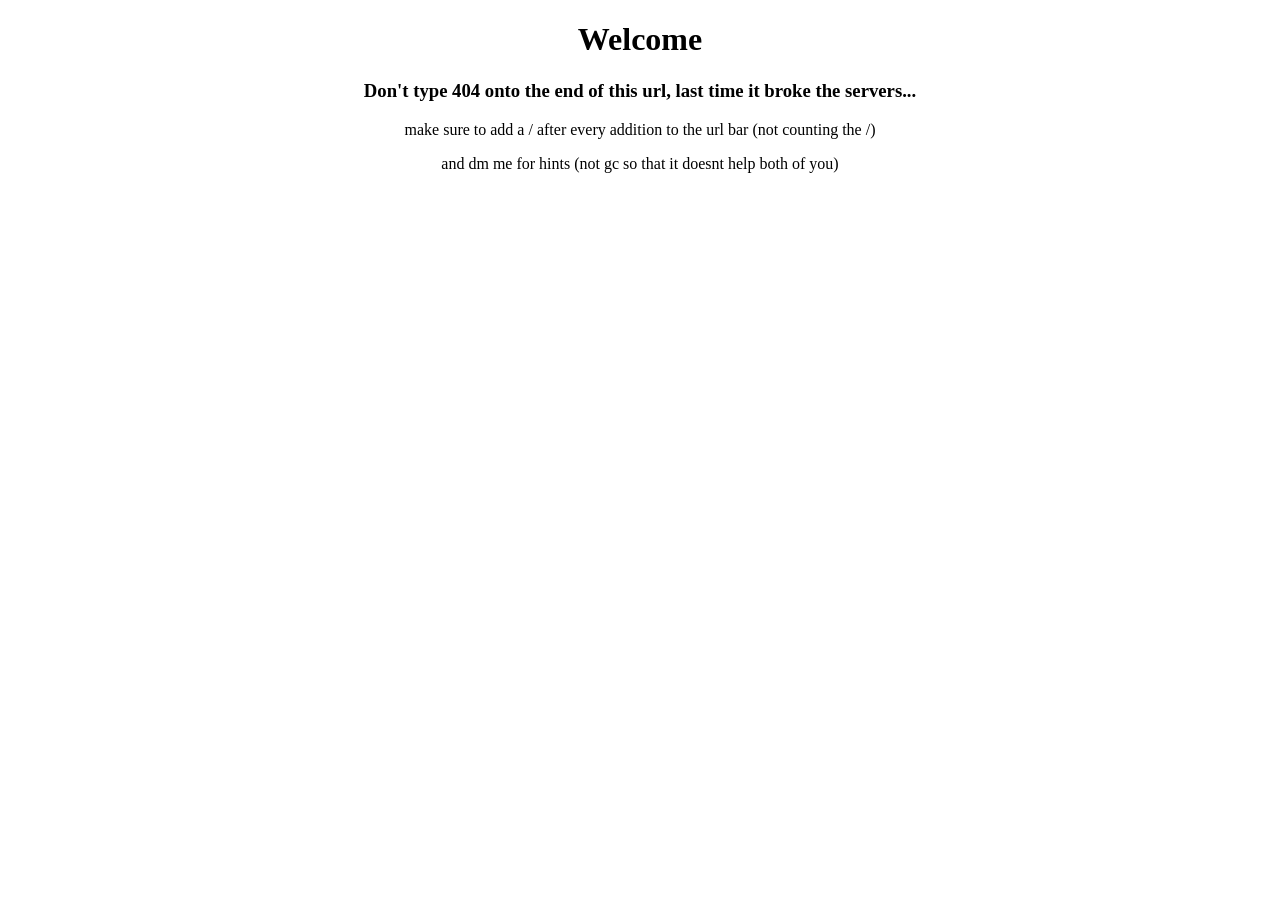
<file: index.html>
<!DOCTYPE html>
<html lang="en">
  <head>
    <meta charset="UTF-8">
    <link rel="stylesheet" href="./style.css">
    <meta name="viewport" content="width=device-width, initial-scale=1.0">
    <script src="./script.js"></script>
    <title>CTF 2</title>
  </head>
  <body>
    <h1 class="center">Welcome</h1>
    <h3 class="center">Don't type 404 onto the end of this url, last time it broke the servers...</h3>
    <p class="center">make sure to add a / after every addition to the url bar (not counting the /)</p>
    <p class="center">and dm me for hints (not gc so that it doesnt help both of you)</p>
  </body>
</html>
</file>
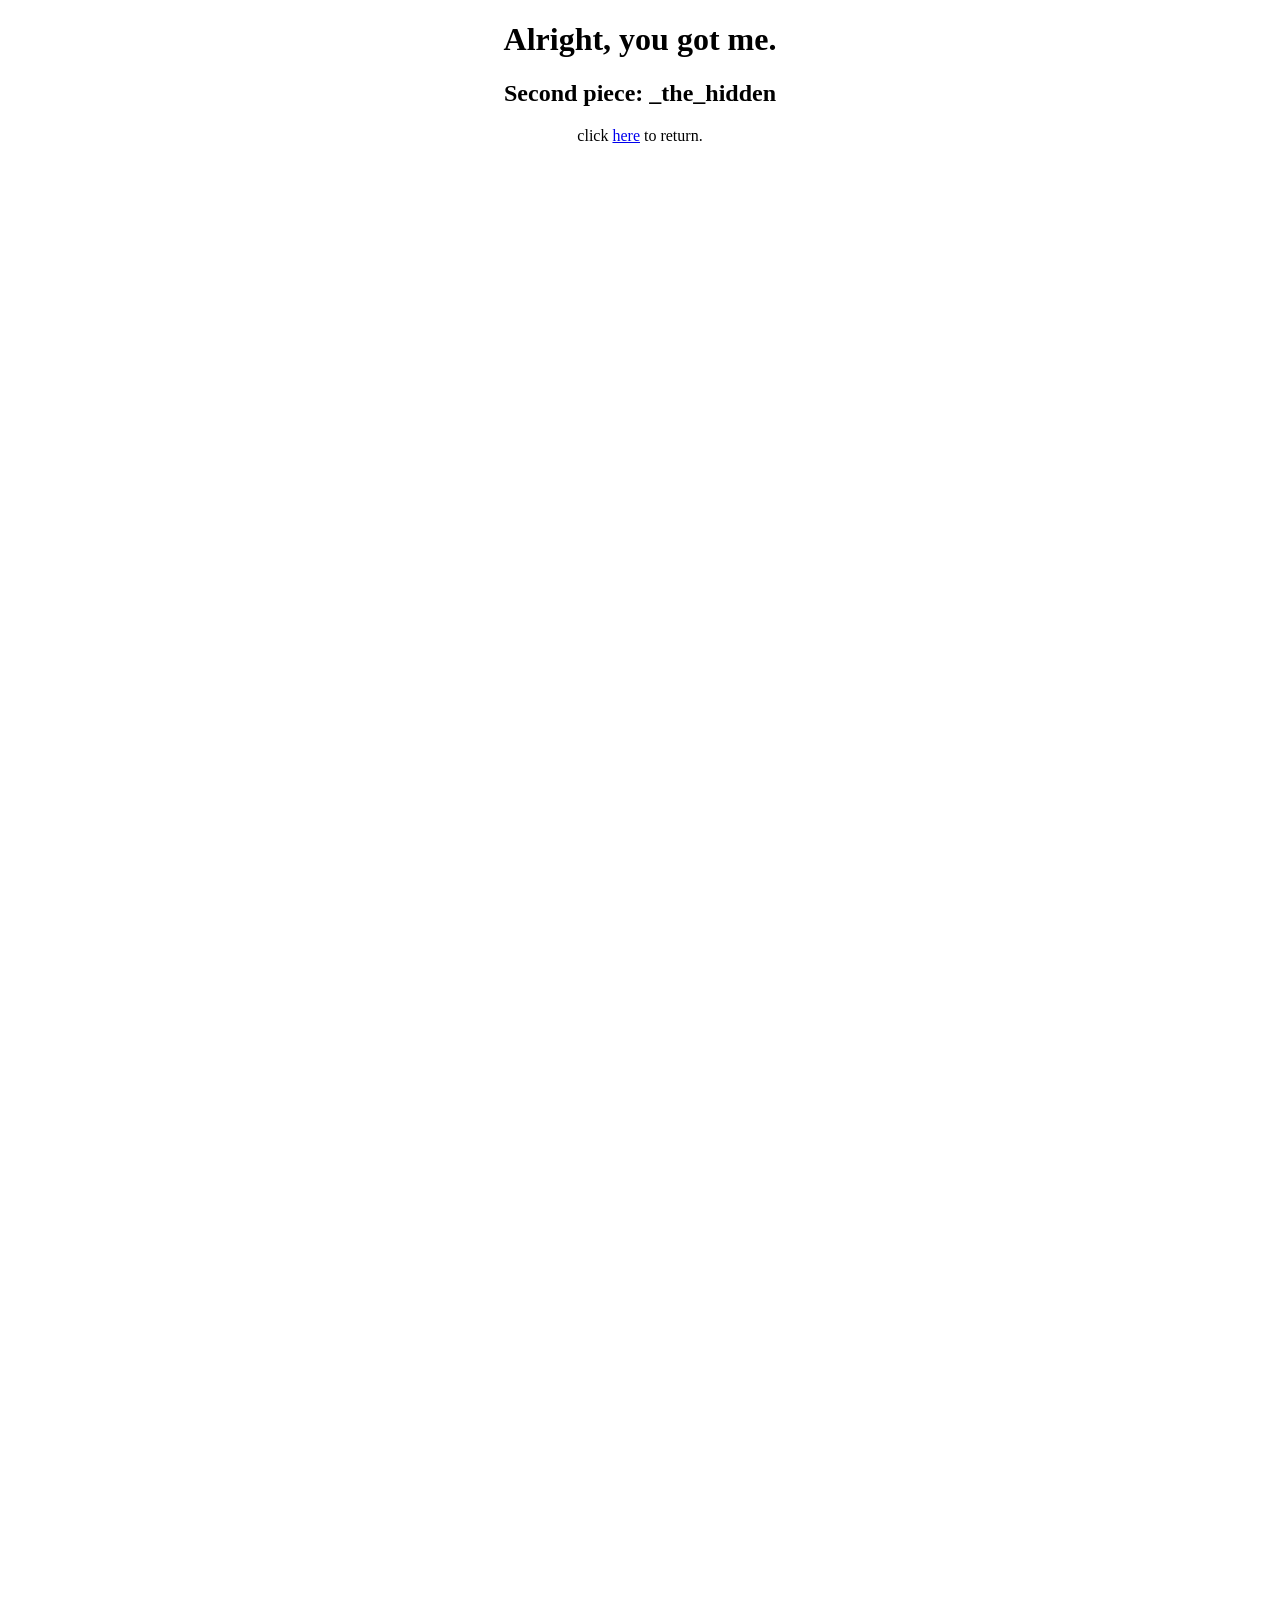
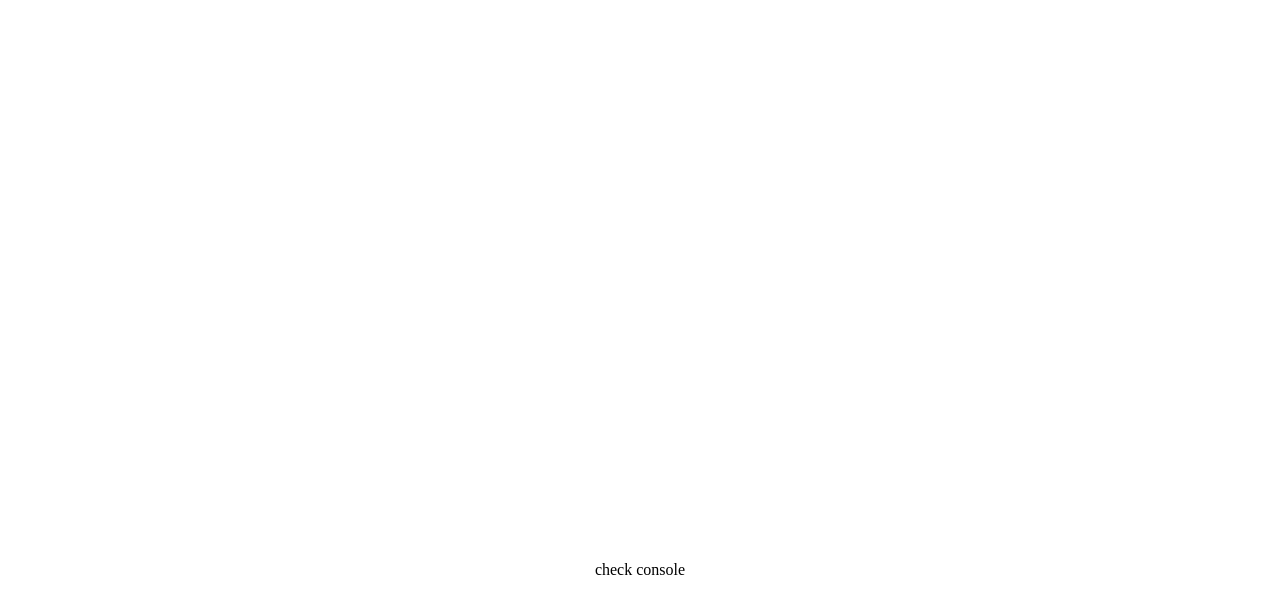
<file: grilledcheese/index.html>
<!DOCTYPE html>
<html lang="en">
  <head>
    <meta charset="UTF-8">
    <link rel="stylesheet" href="./style.css">
    <meta name="viewport" content="width=device-width, initial-scale=1.0">
    <script src="./script.js"></script>
    <title>CTF 2</title>
  </head>
  <body>
    <h1 class="center">Alright, you got me.</h1>
    <h2 class="center">Second piece: _the_hidden</h2>
    <p class="center">click <a href="https://onyxxcat.github.io/ctf-2/">here</a> to return.</p>

   <div><div><div><div><div><div><div><div><div><div>
<div><div><div><div><div><div><div><div><div><div>
<div><div><div><div><div><div><div><div><div><div>
<div><div><div><div><div><div><div><div><div><div>
<div><div><div><div><div><div><div><div><div><div>
<div><div><div><div><div><div><div><div><div><div>
<div><div><div><div><div><div><div><div><div><div>
<div><div><div><div><div><div><div><div><div><div>
<div><div><div><div><div><div><div><div><div><div>
<div><div><div><div><div><div><div><div><div><div>
<div><div><div><div><div><div><div><div><div><div>
<div><div><div><div><div><div><div><div><div><div>
<div><div><div><div><div><div><div><div><div><div>
<div><div><div><div><div><div><div><div><div><div>
<div><div><div><div><div><div><div><div><div><div>
<div><div><div><div><div><div><div><div><div><div>
<div><div><div><div><div><div><div><div><div><div>
<div><div><div><div><div><div><div><div><div><div>
<div><div><div><div><div><div><div><div><div><div>
<div><div><div><div><div><div><div><div><div><div>

<p id="down" class="center">check console</p>

</div></div></div></div></div></div></div></div></div></div>
</div></div></div></div></div></div></div></div></div></div>
</div></div></div></div></div></div></div></div></div></div>
</div></div></div></div></div></div></div></div></div></div>
</div></div></div></div></div></div></div></div></div></div>
</div></div></div></div></div></div></div></div></div></div>
</div></div></div></div></div></div></div></div></div></div>
</div></div></div></div></div></div></div></div></div></div>
</div></div></div></div></div></div></div></div></div></div>
</div></div></div></div></div></div></div></div></div></div>
</div></div></div></div></div></div></div></div></div></div>
</div></div></div></div></div></div></div></div></div></div>
</div></div></div></div></div></div></div></div></div></div>
</div></div></div></div></div></div></div></div></div></div>
</div></div></div></div></div></div></div></div></div></div>
</div></div></div></div></div></div></div></div></div></div>
</div></div></div></div></div></div></div></div></div></div>
</div></div></div></div></div></div></div></div></div></div>
</div></div></div></div></div></div></div></div></div></div>
</div></div></div></div></div></div></div></div></div></div>
</div></div></div></div></div></div></div></div></div></div>
  </body>
</html>
</file>
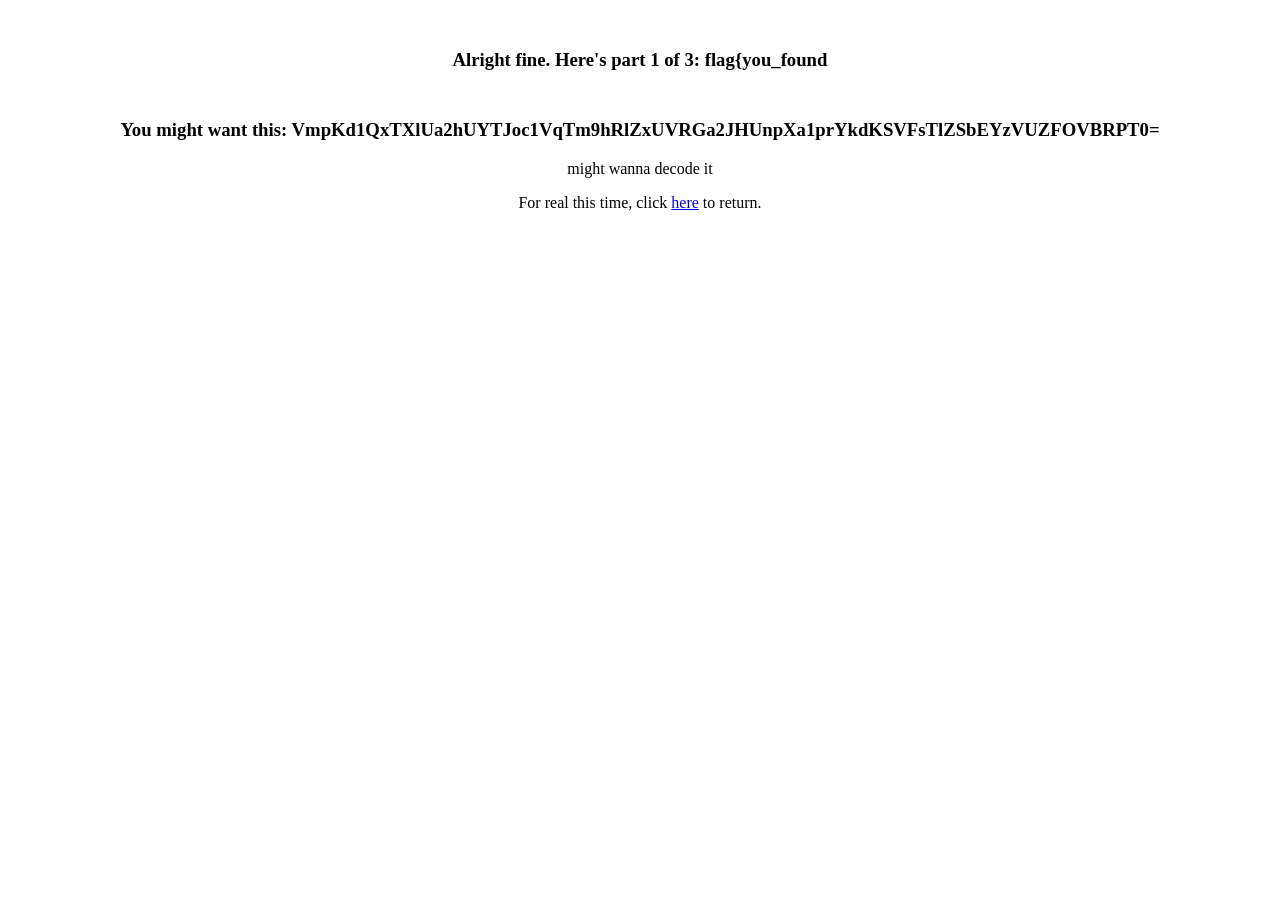
<file: part1/index.html>
<!DOCTYPE html>
<html lang="en">
  <head>
    <meta charset="UTF-8">
    <link rel="stylesheet" href="./style.css">
    <meta name="viewport" content="width=device-width, initial-scale=1.0">
    <title>CTF 2</title>
  </head>
  <body>
    <h3 class="center">Alright fine. Here's part 1 of 3: flag{you_found</h3>
    <h3 class="center">You might want this: VmpKd1QxTXlUa2hUYTJoc1VqTm9hRlZxUVRGa2JHUnpXa1prYkdKSVFsTlZSbEYzVUZFOVBRPT0=</h3>
    <p class="center">might wanna decode it</p>
    <p class="center">For real this time, click <a href="https://onyxxcat.github.io/ctf-2/">here</a> to return.</p>
  </body>
</html>
</file>
<file: style.css>
.center{
  text-align: center;
}
</file>
<file: grilledcheese/style.css>
.center{
  text-align: center;
}
#down{
  padding-top: 10000px;
}
</file>
<file: part1/style.css>
.center{
  text-align: center;
}
h3{
  padding-top: 30px;
}
</file>
